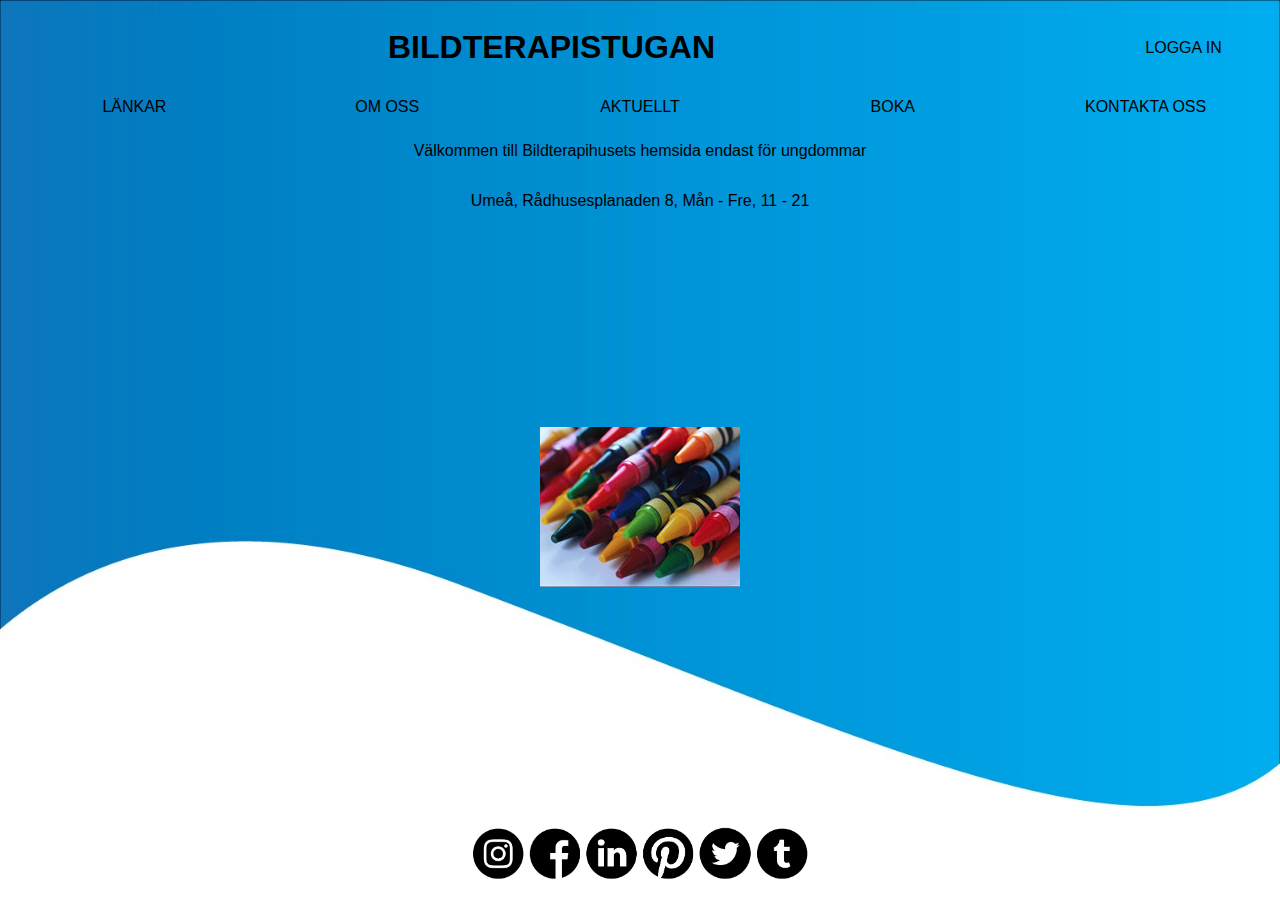
<file: assets/index.html>
<!DOCTYPE html>
<html lang="en" class="height maxheight">
<head>
    <meta charset="UTF-8">
    <meta http-equiv="X-UA-Compatible" content="IE=edge">
    <meta name="viewport" content="width=device-width, initial-scale=1.0">
    <link rel="stylesheet" href="style.css">
    <title>BildTerapiStugan</title>
</head>

<body class="body maxheight height">
    <header>
        <div class="main center">
            <h1 class="h1 black flex-container-item">
                BILDTERAPISTUGAN
            </h1>
            <a  class="main side flex-container-item" href="#">LOGGA IN</a>
        </div>
        <div class="main flex-container">       
            <a href="#">LÄNKAR</a>
            <a href="#">OM OSS</a>
            <a href="Aktuellt.html">AKTUELLT</a>
            <a href="#">BOKA</a>
            <a href="#">KONTAKTA OSS</a>         
        </div>
        <div class="main flex-container-item">
            <p class="black">Välkommen till Bildterapihusets hemsida endast för ungdommar</p>
        </div>

        <div class="main flex-container-item">
            <p class="black">Umeå, Rådhusesplanaden 8, Mån - Fre, 11 - 21</p>
        </div>
    </header>

<main class="flex-container-item height">

    <div class="center">
        <img src="Kritor.jpg">
    </div>
</main>

<footer>
    <p class="flex-container-item">
        <img src="social-media.png" class="bild footer">
    </p>
</footer>

</body>
</html>
</file>
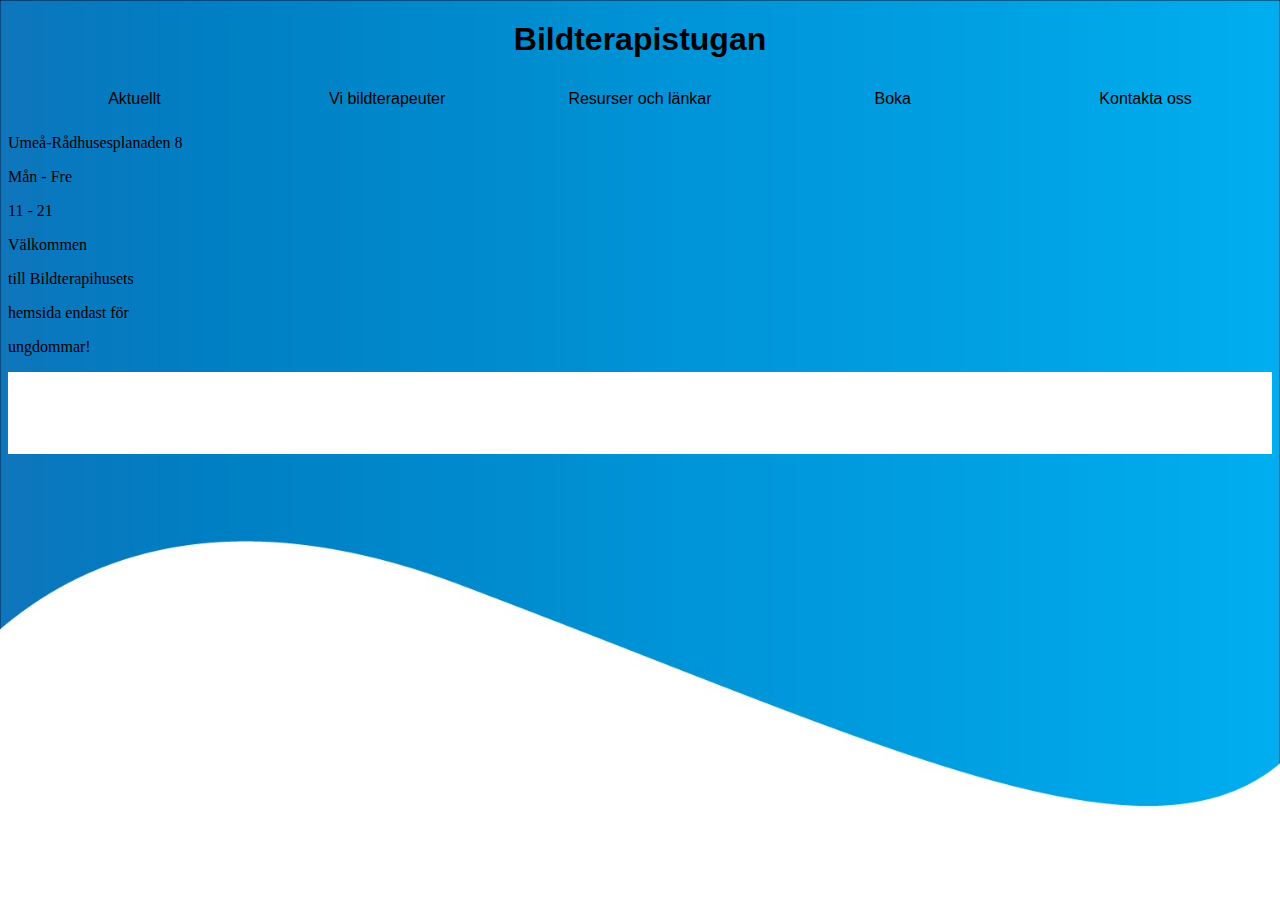
<file: assets/index copy.html>
<!DOCTYPE html>
<html lang="en">
<head>
    <meta charset="UTF-8">
    <meta http-equiv="X-UA-Compatible" content="IE=edge">
    <meta name="viewport" content="width=device-width, initial-scale=1.0">
    <link rel="stylesheet" href="style.css">
    <title>BildTerapiStugan</title>
</head>
<section>
<body class="body">
    <header>
        <h1 class="h1">
            Bildterapistugan
        </h1>
    </header>

    <div class="main">       
        <a href="#">Aktuellt</a>
        <a href="#">Vi bildterapeuter</a>
        <a href="#">Resurser och länkar</a>
        <a href="#">Boka</a>
        <a href="#">Kontakta oss</a>         
    </div>

<div class="left">
    <p>Umeå-Rådhusesplanaden 8</p>
    <p>Mån - Fre</p>
    <p>11 - 21</p>
</div>

<div class="right"
    <p>Välkommen</p>
    <p>till Bildterapihusets</p>
    <p>hemsida endast för</p>
    <p>ungdommar!</p>
</div>

<footer class="footer flex">
    <p>
        Footer
    </p>
</footer>

</section>
</body>
</html>
</file>
<file: assets/style.css>
.h1{
  text-align:center;
  font-family:Arial, Helvetica, sans-serif;
  width: 100%;
}

.header {
  background-color:#a3a3a380;
}

.rem {
  row-gap: 1rem;
  column-gap: 1rem;
}

.flex-container-item {
  display: flex;
  justify-content: center;
  align-items: center;
}

.flex-container {
  display: flex;
}

.body {
  background-image: url('Background.jpg');
  background-repeat:no-repeat;
  background-attachment: fixed;
  background-size: 100% 100%;
}

* {
    box-sizing: border-box;
  }

  .maxheight {
    max-height: 79%;
  }

  .height {
    height: 100%;
  }

  .center {
    display:flex;
    width: 40%;
    justify-content: center;
    flex-grow: 1;
  }

  .black {
    color:black;
  }
  
  .side {
    max-width: 14%; /* The width is 20%, by default */
    justify-content: center;
    font-family:Arial, Helvetica, sans-serif;
    padding: 1rem;
    text-align: center;
    min-height: 1rem;
  }
  
  .main {
    display: flex;
    justify-content: center;
    width: 100%; /* The width is 60%, by default */
    color: #ffffff;
    font-family:Arial, Helvetica, sans-serif;
  }


  /* Use a media query to add a break point at 800px: */
  @media screen and (max-width: 800px) {
    .side, .main, .footer, .center{
      width: 100%; /* The width is 100%, when the viewport is 800px or smaller */
      font-size: 50%;
    }
  }

  .footer {
    background-color: rgb(255, 255, 255);
    justify-content: center;
    color: white;
    padding: 1rem;
    text-align: center;
    max-height: 100px;
  }

  .bild {
    max-height: 100px;
  }

  a:link, a:visited {
    width: 100%;
    color: rgb(0, 0, 0);
    padding: 10px 20px;
    text-align: center;
    text-decoration: none;
    display: flex;
    justify-content: center;
  }
  
  a:hover, a:active {
    background-color: hsla(231, 100%, 77%, 0.502);
  }
</file>
